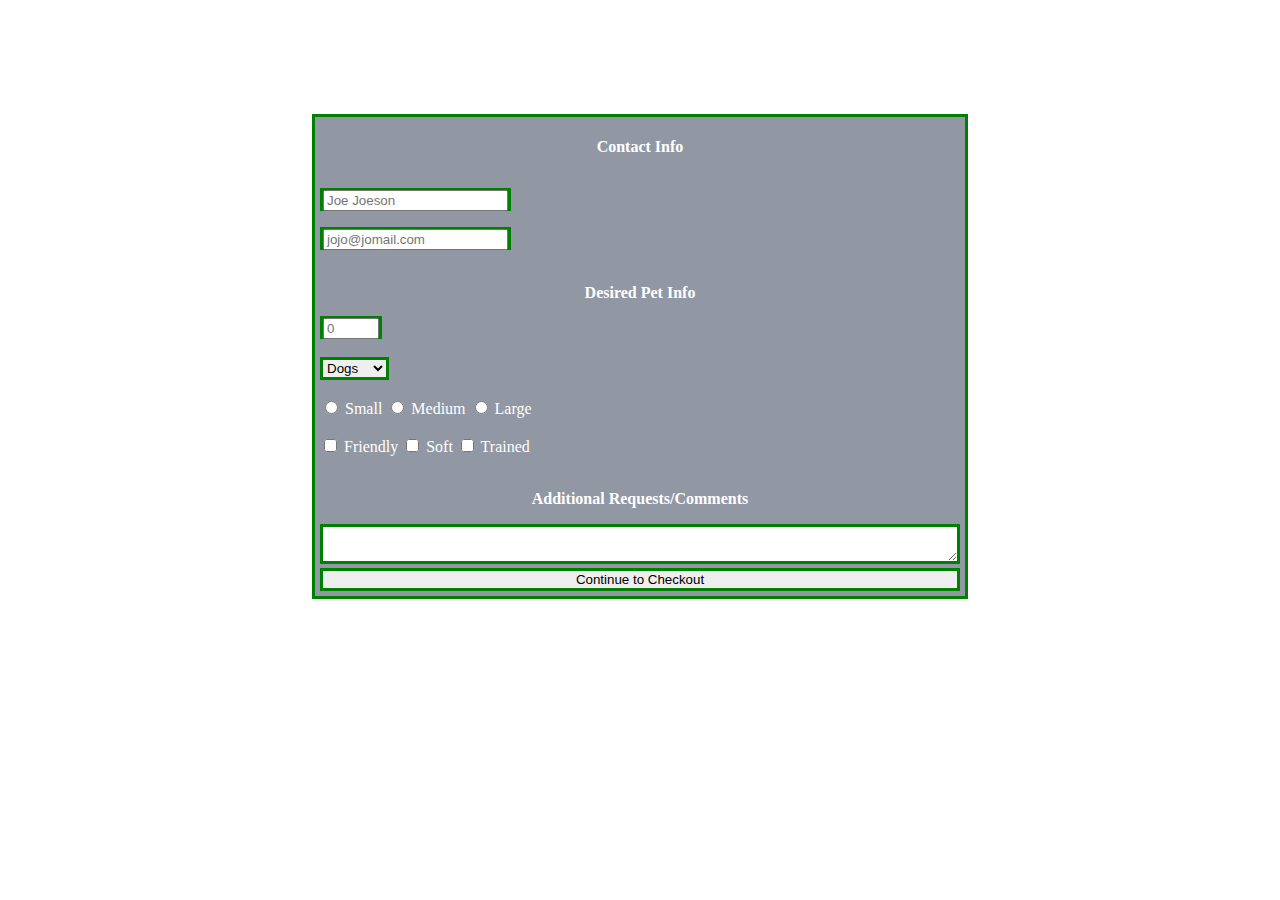
<file: CST251/certificate/task1/index.html>
<!DOCTYPE html>

<html lang="en">
  <head>
    <meta charset="utf-8">
    <title>Pet Shop</title>
  </head>

  <body>
    <link rel="stylesheet" href="styles.css">
<h1 id="title"> Pet Shop </h1>
<p id="description"> <em>Online Pet Order</em> </p>
<form id="survey-form"> 
  <p id="description"> <strong>Contact Info</strong> </p>
    <br>
  <label id="name-label">
   <input type="text" id=name required placeholder= "Joe Joeson">
   </br>
  </label>
  <br>
  <label id="email-label">
   <input type="email" id=email required placeholder= "jojo@jomail.com">
   </br>
  </label>
<br>
  <p id="description"> <strong>Desired Pet Info</strong> </p>
  <label id="number-label">
   <input type="number" id=number min=1 max=10 placeholder="0">
   </br>
  </label>
  <br>
  <select id="dropdown"> 
    <option> Dogs </option>
    <option> Cats </option>
    <option> Mice </option>
    <option> Parrots </option>
  </select>
  </br>
  <br>
  <input type="radio" name="q1" value="C"> Small
  <input type="radio" name="q1" value="CD"> Medium
  <input type="radio" name="q1" value="D"> Large
  </br>
  <br>
  <input type="checkbox" name="friendly" value="E"> Friendly
  <input type="checkbox" name="soft" value="F"> Soft
  <input type="checkbox" name="trained" value="F"> Trained
  </br>
  <br>
    <p id="description"> <strong>Additional Requests/Comments</strong> </p>
  <textarea name="More requests"> </textarea>
  <button id=submit> Continue to Checkout </button>
</form>

  </body>
</html>
</file>
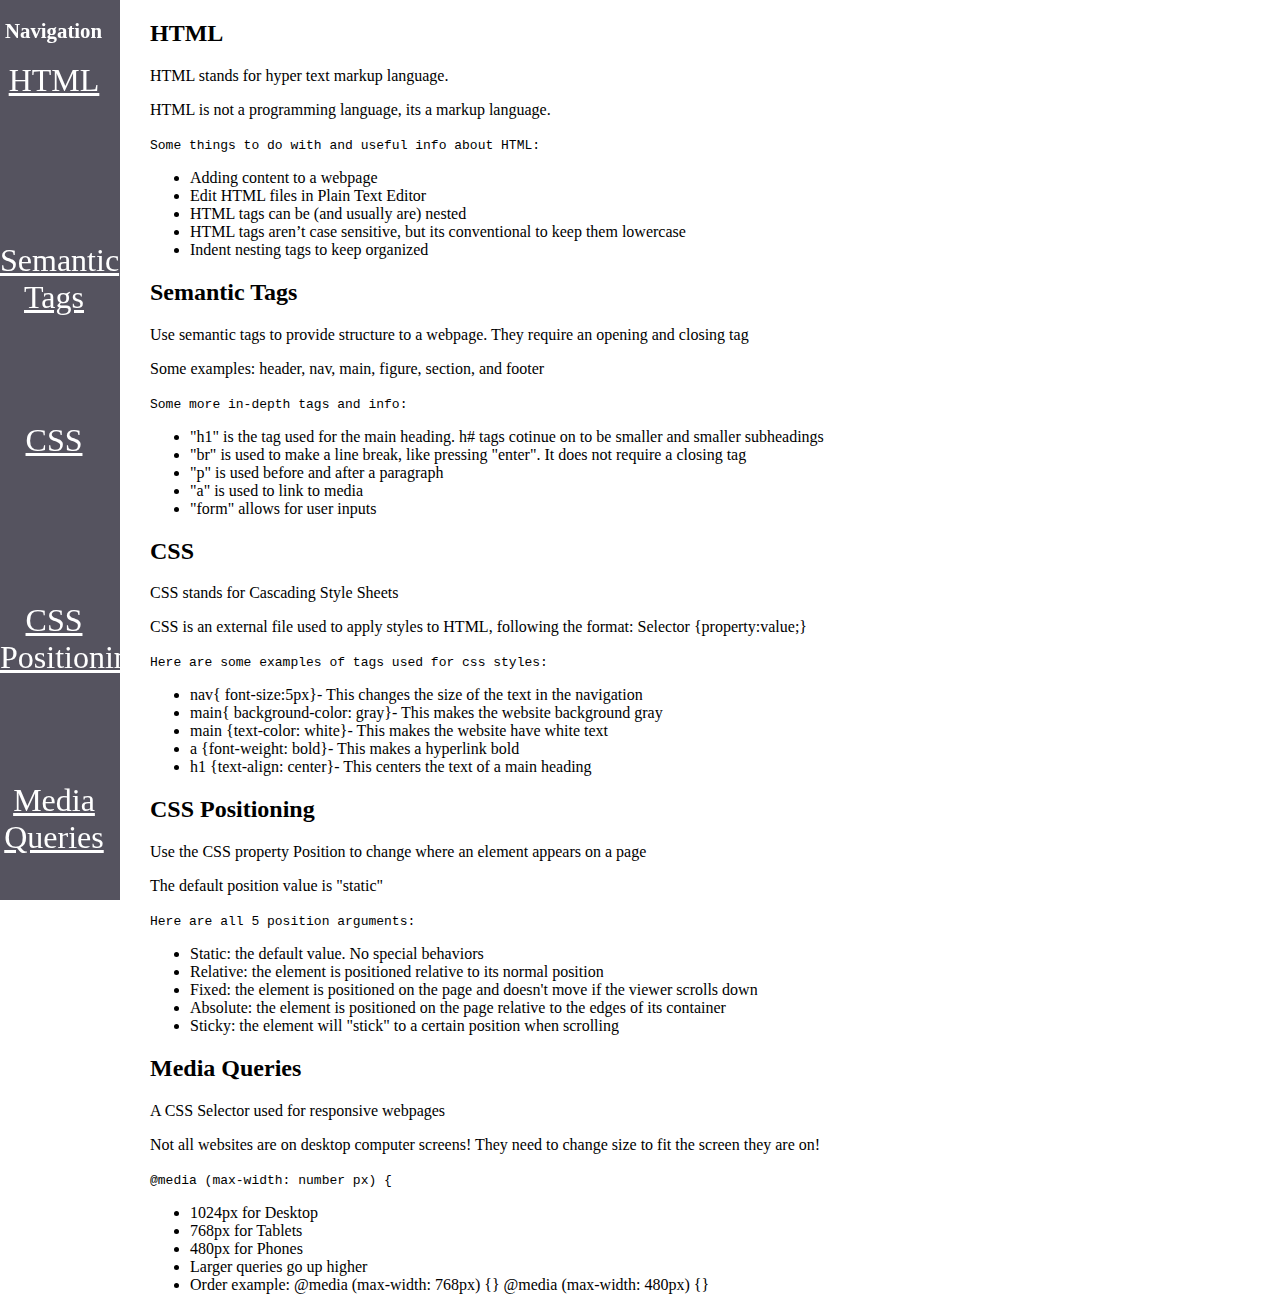
<file: CST251/certificate/task3/index.html>
<!DOCTYPE html>
<html lang="en">
<head>
  <meta charset="UTF-8">
  <meta http-equiv="X-UA-Compatible" content="IE=edge">
  <meta name="viewport" content="width=device-width, initial-scale=1.0">
  <link rel="stylesheet" href="styles.css">
  <title>Technical Documentation Template</title>
</head>
<body>
  <nav id="navbar">
    <header> <h1>Navigation</h1> </header> 
    <a href="#A" class="nav-link">HTML</a>
    <a href="#B" class="nav-link">Semantic Tags</a>
    <a href="#C" class="nav-link">CSS</a>
    <a href="#D" class="nav-link">CSS Positioning</a>
    <a href="#E" class="nav-link">Media Queries</a>
    </nav>
 <main id="main-doc">
   <section class="main-section" id="A">
     <header><h2>HTML</h2></header>
     <p>HTML stands for hyper text markup language.</p>
     <p>HTML is not a programming language, its a markup language.</p>
     <code>
       Some things to do with and useful info about HTML:
      </code>
       <ul>
         <li>Adding content to a webpage</li>
         <li>Edit HTML files in Plain Text Editor</li>
         <li>HTML tags can be (and usually are) nested
        </li>
         <li>HTML tags aren’t case sensitive, but its conventional to keep them lowercase</li>
         <li>Indent nesting tags to keep organized</li>
       </ul>
   </section>
   <section class="main-section" id="B">
     <header><h2>Semantic Tags</h2></header>
     <p>Use semantic tags to provide structure to a webpage. They require an opening and closing tag</p>
     <p>Some examples: header, nav, main, figure, section, and footer</p>
     <code>
       Some more in-depth tags and info:
       </code>
        <ul>
         <li>"h1" is the tag used for the main heading. h# tags cotinue on to be smaller and smaller subheadings</li>
         <li>"br" is used to make a line break, like pressing "enter". It does not require a closing tag</li>
         <li>"p" is used before and after a paragraph</li>
         <li>"a" is used to link to media</li>
         <li>"form" allows for user inputs</li>
       </ul>
     </section> 
   <section class="main-section" id="C">
     <header><h2>CSS</h2></header>
     <p>CSS stands for Cascading Style Sheets</p>
     <p>CSS is an external file used to apply styles to HTML, following the format: Selector {property:value;} </p>
     <code>
       Here are some examples of tags used for css styles:
       </code>
        <ul>
         <li>nav{ font-size:5px}- This changes the size of the text in the navigation</li>
         <li>main{ background-color: gray}- This makes the website background gray </li>
         <li>main {text-color: white}- This makes the website have white text</li>
         <li>a {font-weight: bold}- This makes a hyperlink bold</li>
         <li>h1 {text-align: center}- This centers the text of a main heading</li>
       </ul>
     </section>
   <section class="main-section" id="D">
     <header><h2>CSS Positioning</h2></header>
     <p>Use the CSS property Position to change where an element appears on a page</p>
     <p>The default position value is "static"</p>
     <code>
      Here are all 5 position arguments:
      </code>
       <ul>
        <li>Static: the default value. No special behaviors</li>
        <li>Relative: the element is positioned relative to its normal position</li>
        <li>Fixed: the element is positioned on the page and doesn't move if the viewer scrolls down</li>
        <li>Absolute: the element is positioned on the page relative to the edges of its container</li>
        <li>Sticky: the element will "stick" to a certain position when scrolling</li>
      </ul>
     </section>
   <section class="main-section" id="E">
     <header><h2>Media Queries</h2></header>
     <p>A CSS Selector used for responsive webpages</p>
     <p>Not all websites are on desktop computer screens! They need to change size to fit the screen they are on!</p>
     <code>
      @media (max-width: number px) {
       </code>
        <ul>
         <li>1024px for Desktop</li>
         <li>768px for Tablets</li>
         <li>480px for Phones</li>
         <li>Larger queries go up higher</li>
         <li>Order example: @media (max-width: 768px) {}
          @media (max-width: 480px) {}
        </li>
        </ul>
     </section>
   </main>
</body>
</html>
</file>
<file: CST251/certificate/task1/styles.css>
body {background-image: url(https://images.pexels.com/photos/617278/pexels-photo-617278.jpeg?auto=compress&cs=tinysrgb&w=1260&h=750&dpr=1); background-repeat: no-repeat; background-size: cover; color:white;margin: auto;}

h1 {text-align: center;}

p {text-align: center;}

#survey-form {
  margin: auto;
  width: 50%;
  border: 3px solid green;
  padding: 5px; color: white;
  background-color: rgba(35, 47, 71, 50%);
}

#name-label {border: 3px solid green;
}

#email-label {border: 3px solid green;
}

#number-label {border: 3px solid green;
}

#dropdown {border: 3px solid green;
}

textarea {width: 98.5%;   border: 3px solid green; 
}

button {width: 100%;   border: 3px solid green;
}
</file>
<file: CST251/certificate/task3/styles.css>
main {
    position:absolute;
    top:0;
    left:150px;
    right:20px;
}

nav {
    position:fixed;
    top:0;
    left:0;
    width:120px;
    height: 100%;
    background-color: rgb(85, 83, 95);
    background-size: contain;
    z-index:1;
    color:white;
}

nav h1 {
    font-size: 1.3rem;
    font-weight: bold;
    padding: 5px;
}

nav a {
    display: flex;
    flex-direction: column;
    text-align: center;
    justify-content:flex-start;
    margin-top: 0%;
    font-size: 2rem;
    height: 20%;
    width: 90%;
    color:white;
}

nav a:hover{
    font-size:3rem;
}

nav a:active{
    color:red;
}

@media (max-width:768px) {
    body{
        background-color: rgb(39, 37, 41);
        color:white;
    }
</file>
